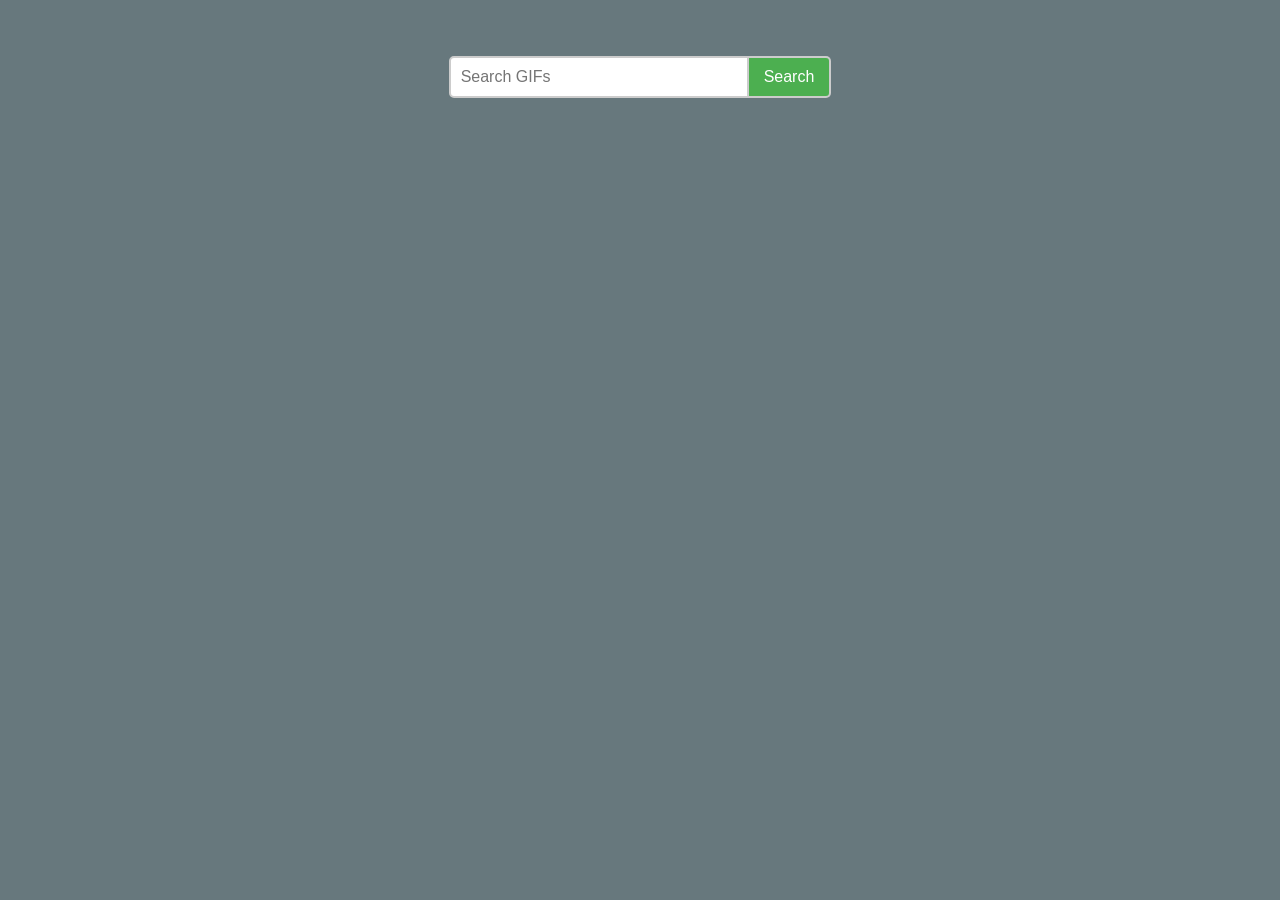
<file: searchengine.html>
<!DOCTYPE html>
<html lang="en">
<head>
    <meta charset="UTF-8">
    <title>Giphy Search</title>

    <!-- jQuery -->
    <script src="https://code.jquery.com/jquery-3.7.1.min.js"></script>

    <link rel="stylesheet" href="css/style.css">
</head>

<body>

    <div class="search-container">
        <input id="search" type="search" placeholder="Search GIFs">
        <button id="btn">Search</button>
    </div>

    <div class="row results"></div>
    <script src="searchengine.js"></script>

    

</body>
</html>
</file>
<file: css/style.css>
body {
  background-color: rgb(103, 120, 125); /* Sets the background color of the entire page to light blue */

   
            

        .search-container {
            display: flex;
            justify-content: center;
            margin-top: 40px;
        }

        input[type="search"] {
            width: 300px;
            padding: 10px;
            font-size: 16px;
            border: 2px solid #ccc;
            border-radius: 5px 0 0 5px;
            outline: none;
        }

        button {
            padding: 10px 15px;
            font-size: 16px;
            border: 2px solid #ccc;
            border-left: none;
            background-color: #4CAF50;
            color: white;
            border-radius: 0 5px 5px 0;
            cursor: pointer;
        }

        .results {
            display: flex;       /* IMPORTANT */
            flex-wrap: wrap;
            padding: 1rem;
        }

        img {
            margin: 10px;
        }
             font-family: 'Tangerine', serif;
        font-size: 48px;
      
}


.navbar { display: flex; align-items: center; /* vertical alignment */
     justify-content: space-between; /* space between name and nav */ 
     padding: 1rem 2rem; background: #111; } 
.site-name
     { font-size: 1.5rem; font-weight: bold; color: white; }
.nav-links { display: flex; gap: 1.5rem; }
.nav-links a { color: white; text-decoration: none; }

.header {
    display: flex;
    justify-content: space-between;
    align-items: center;
    padding: 1rem;
    background: #222;
    color: #fff;
}

.nav {
    display: flex;
    gap: 1rem;
}

.nav a {
    color: white;
    text-decoration: none;
}

/* ---------- SEARCH ---------- */
.search-container {
    padding: 1rem;
    text-align: center;
}

/* ---------- FLEX GRID ---------- */
.row {
    display: flex;
    flex-wrap: wrap;
    padding: 1rem;
}

.col {
    flex: 1 0 25%; /* 4 columns desktop */
    padding: 0.5rem;
}

.col img {
    width: 100%;
    height: auto;
    display: block;
    border-radius: 6px;
}

/* ---------- MOBILE (320px & below) ---------- */
@media (max-width: 600px) {

    /* 11) Title & navbar stack */
    .header {
        flex-direction: column;
        align-items: flex-start;
    }

    /* 12) Nav items stack */
    .nav {
        flex-direction: column;
        width: 100%;
    }

    /* 13) Images single column */
    .col {
        flex: 1 0 100%;
    }
  .navbar {
    flex-direction: column;
    align-items: flex-start;
    padding: 0.75rem 1rem;
  }

  .nav-links {
    flex-direction: column;
    width: 100%;
    gap: 0.5rem;
    margin-top: 0.5rem;
  }

  .nav-links a {
    padding: 0.25rem 0;
  }
}
* {
    box-sizing: border-box;
}
</file>
